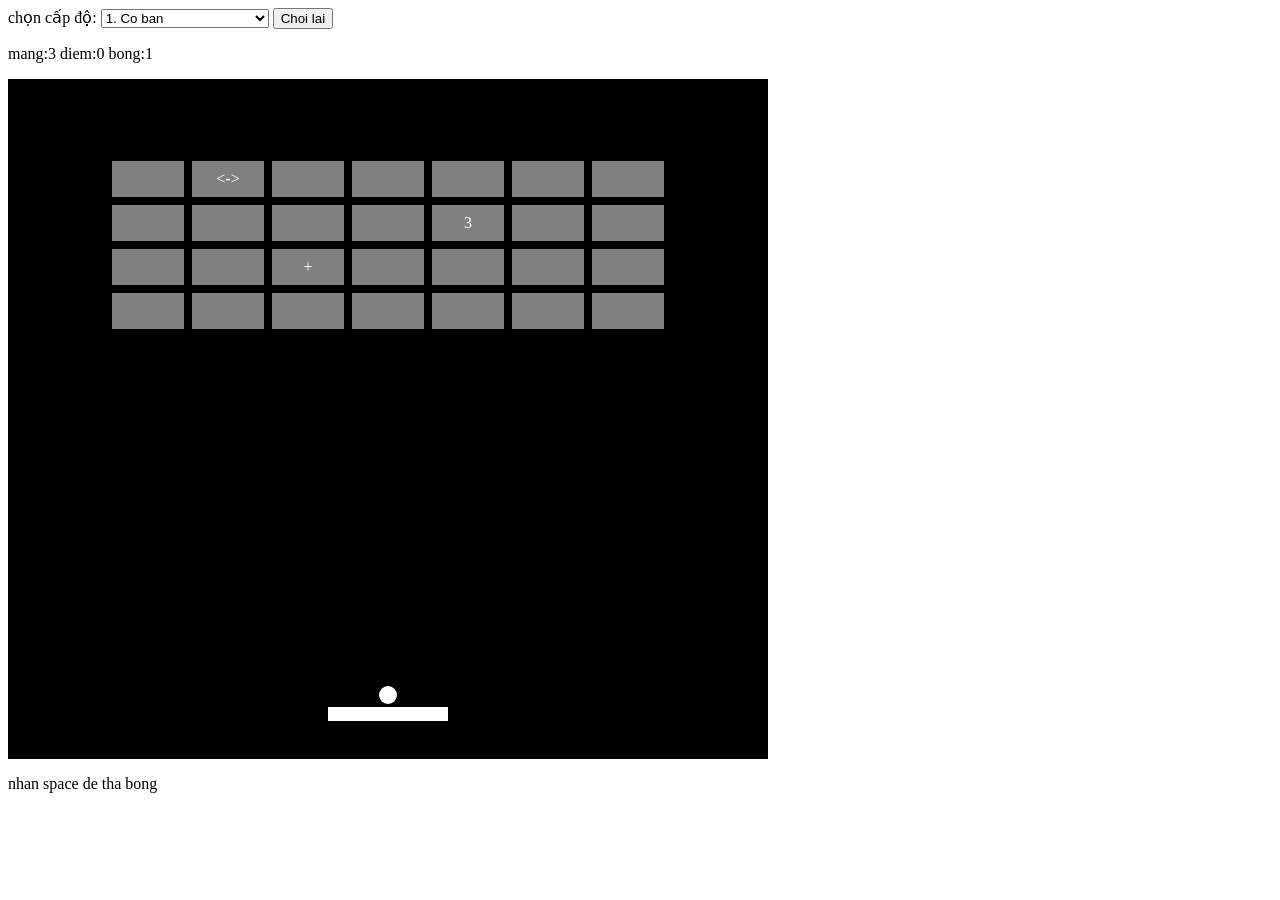
<file: index.html>
<!DOCTYPE html>
<html lang="vi">
<head>
    <meta charset="UTF-8">
    <meta name="viewport" content="width=device-width, initial-scale=1.0">
    <title>Game pingpong</title>
    <style>
#game {
    position: relative;
    width: 760px;
    height: 680px;
    background:black;
    color:white;
    overflow: hidden;
    touch-action: none;
}
#paddle, #blocker {
    height: 14px;
    background: white;
}
#message {
    white-space: pre-line;
}
.brick, .item, .ball, #paddle, #blocker {
    position: absolute;}

    .brick {
            background: gray;
            text-align: center;
            line-height: 36px;
    }
    .item {
        width: 28px;
        height: 28px;
        background: gray;
        text-align: center;
    }
    .ball{ width: 18px;height: 18px;border-radius: 50%;background:white;}

    </style>
</head>
<body>
<main>
    <div>
<label for="level-select">chọn cấp độ:</label>
<select id="level-select"></select>
<button id="restart-button">Choi lai</button>
    </div>
    <p id="hud">
<span id="lives"></span>
<span id="score"></span>
<span id="ball-count"></span>
<span id="level-info"></span>

    </p>
    <div id="game" tabindex="0" aria-label="San pingpong">
<div id="bricks"></div>
<div id="blocker"></div>
<div id="items"></div>
<div id="paddle"></div>
<div id="balls"></div>



    </div>
    <p id="message" role="status"></p>
</main>
<script src="./game.js">

</script>
</file>
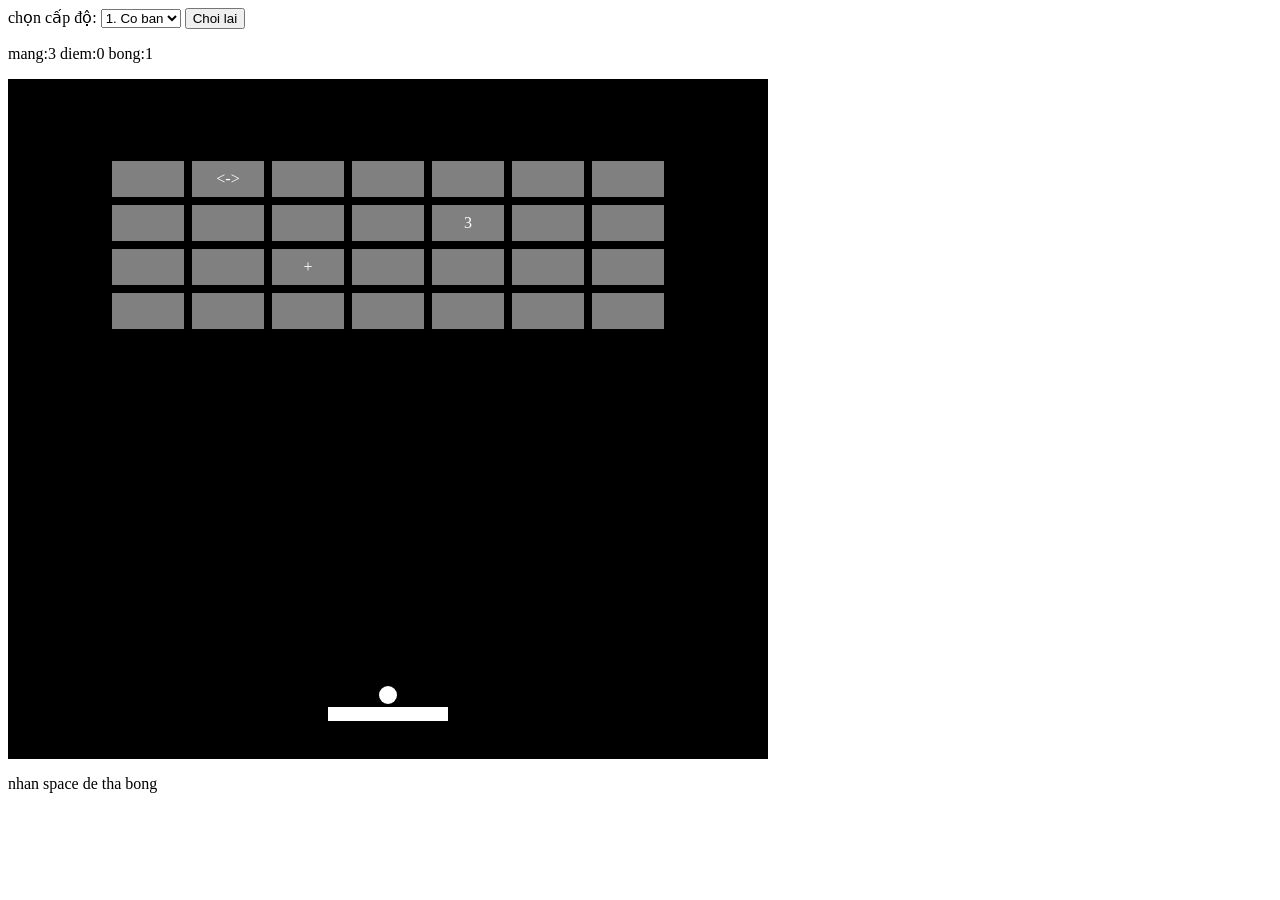
<file: game.html>
<!DOCTYPE html>
<html lang="vi">
<head>
    <meta charset="UTF-8">
    <meta name="viewport" content="width=device-width, initial-scale=1.0">
    <title>Game pingpong</title>
    <style>
#game {
    position: relative;
    width: 760px;
    height: 680px;
    background:black;
    color:white;
    overflow: hidden;
    touch-action: none;
}
#paddle, #blocker {
    height: 14px;
    background: white;
}
#message {
    white-space: pre-line;
}
.brick, .item, .ball, #paddle, #blocker {
    position: absolute;}

    .brick {
            background: gray;
            text-align: center;
            line-height: 36px;
    }
    .item {
        width: 28px;
        height: 28px;
        background: gray;
        text-align: center;
    }
    .ball{ width: 18px;height: 18px;border-radius: 50%;background:white;}

    </style>
</head>
<body>
<main>
    <div>
<label for="level-select">chọn cấp độ:</label>
<select id="level-select"></select>
<button id="restart-button">Choi lai</button>
    </div>
    <p id="hud">
<span id="lives"></span>
<span id="score"></span>
<span id="ball-count"></span>
<span id="level-info"></span>

    </p>
    <div id="game" tabindex="0" aria-label="San pingpong">
<div id="bricks"></div>
<div id="blocker"></div>
<div id="items"></div>
<div id="paddle"></div>
<div id="balls"></div>



    </div>
    <p id="message" role="status"></p>
</main>
<script>
const gameEl=document.getElementById("game");
const paddleEl=document.getElementById("paddle");
const ballsEl=document.getElementById("balls");
const messageEl=document.getElementById("message");

const bricksEl =document.getElementById("bricks");
const selectEl = document.getElementById("level-select");
const restartButton= document.getElementById("restart-button");
const livesEl = document.getElementById("lives");
const scoreEl = document.getElementById("score");
const itemsEl = document.getElementById("items");


const ballCountEl = document.getElementById("ball-count");
const levelInfoEl = document.getElementById("level-info");
const W=760;
const H=680;
const R=9;
const PADDLE_Y=628;
const PADDLE_H=14;
const BRICK_W=72;
const ITEM_SIZE=28;
const BRICK_H=36;
const BRICK_GAP=8;
const BRICK_TOP=82;
const BRICK_LEFT=104;
const LEVELS=[{name:"1. Co ban",kind:"basic"}];
const LABELS= {wide:"<->",triple:"3",life:"+"}
const ROWS=["1111111","1111111","1111111","1111111"]
const DROPS=[
    {row:0, col:1, type:"wide"},
    {row:1, col:4, type:"triple"},
    {row:2, col:2, type:"life"}
];

let level;
let bricks=[];

let lives =3;
let score=0;
let gameTime=0;
let wideUntil=0;
let balls=[];
 let items=[];
let paddle={
    x:320,w:120
};
let state="ready";
let speed=300;
let lastFrame=0;
const keys={left:false,right:false};




function clamp(value,min,max){
if(value<min) return min;
if(value>max) return max;
return value;
}
function message(text){
    messageEl.textContent=text;
}

function createBall(x,y,vx=0,vy=0){
    const el=document.createElement("div");
    el.className="ball";
    ballsEl.append(el);
    return {x,y,vx,vy,el};
}



function resetBall(){
    ballsEl.replaceChildren();
    balls=[createBall(paddle.x+paddle.w/2,PADDLE_Y-R-3)];
    state="ready";
    message("nhan space de tha bong")
}

function render(){
    paddleEl.style.left=`${paddle.x}px`;

    paddleEl.style.top=`${PADDLE_Y}px`;

    paddleEl.style.width=`${paddle.w}px`;

    for(const ball of balls){

    ball.el.style.left=`${ball.x-R}px`;
    ball.el.style.top=`${ball.y-R}px`;
    ball.el.style.background ="#fff"

    }
    for(const item of items){
        item.el.style.left= `${item.x}px`;

        item.el.style.top= `${item.y}px`;
    }
    updateHud();
}


function movePaddleTo(centerX){
    paddle.x=clamp(centerX-paddle.w/2,0,W-paddle.w);
    if(state==="ready") balls[0].x=paddle.x+paddle.w/2;
}

LEVELS.forEach((config, index)=>{
    const option = document.createElement("option");
    option.value=index;
    option.textContent= config.name;
    selectEl.append(option);
});
selectEl.addEventListener("change",()=> startLevel(Number(selectEl.value)));
restartButton.addEventListener("click",()=> startLevel(Number(selectEl.value)));

function pointerX(event){
    const rect = gameEl.getBoundingClientRect();
    return event.clientX-rect.left;
}
gameEl.addEventListener("pointermove", event=>{movePaddleTo(pointerX(event));
});
gameEl.addEventListener("pointerdown",event=>{
    gameEl.focus({preventScroll:true});
    movePaddleTo(pointerX(event));
    launchBall();
});
window.addEventListener("keydown",event=>{
    if(event.target===selectEl || event.target === restartButton) return;
    if(["ArrowLeft","ArrowRight","Space"].includes(event.code)) event.preventDefault();

    if(event.code==="ArrowLeft") keys.left=true;
    if(event.code==="ArrowRight") keys.right=true;
    if(event.code === "Space" && !event.repeat) launchBall();
});

window.addEventListener("keyup",event=>{
    if(event.code==="ArrowLeft") keys.left=false;
    if(event.code==="ArrowRight") keys.right=false;
});
window.addEventListener("blur",()=>{
    keys.left=false;
    keys.right=false;
});

function launchBall(){
    if(state!=="ready") return;
    balls[0].vx=speed*0.6;
    balls[0].vy=-speed*0.8;
    state="playing";
    message("");
}

function updateBall(ball,dt){
    const oldX=ball.x;
    const oldY=ball.y;
    ball.x+=ball.vx*dt;
    ball.y+= ball.vy*dt;
    if(ball.x-R<0){
        ball.x=R;
        ball.vx=Math.abs(ball.vx);
    }
    if(ball.x+R>W){
        ball.x=W-R;
        ball.vx=-Math.abs(ball.vx);
    }
    if(ball.y-R<0){
        ball.y=R;
        ball.vy=Math.abs(ball.vy);
    }
    paddleHit(ball,oldY);
    for (let i= bricks.length-1;i>=0;i--){
        const brick= bricks[i];
        if(!circleHitsRect(ball,brick)) continue;
        bounceFromRect(ball,brick,oldX,oldY);
        damageBrick(brick);
        break;
    }
}

function circleHitsRect(ball,rect){
    const nearX=clamp(ball.x,rect.x,rect.x+rect.w);
    const nearY=clamp(ball.y,rect.y,rect.y+rect.h);
    const dx=ball.x-nearX;
    const dy=ball.y-nearY;
    const distanceSquared= dx*dx+dy*dy;
    return distanceSquared <=R*R;
}

function paddleHit(ball,oldY){
    const rect={x: paddle.x,y:PADDLE_Y,w:paddle.w,h:PADDLE_H};
    if(ball.vy>0 && oldY +R<= PADDLE_Y && circleHitsRect(ball,rect)){
        ball.y = PADDLE_Y-R;
        const centerX= paddle.x+ paddle.w/2;
        const halfWidth =paddle.w/2;
        const offset =clamp((ball.x-centerX)/halfWidth,-1,1);
        const angle=offset* Math.PI/3;
        ball.vx=speed*Math.sin(angle);
        ball.vy=-speed*Math.cos(angle);
    }
}


function frame(now){
    const elapsedSeconds = (now - lastFrame) /1000;
    const dt =clamp(elapsedSeconds,0,0.033);
    lastFrame=now;
    if(state==="ready" || state==="playing"){
        let direction=0;
        if(keys.left) direction-=1;
        if(keys.right) direction +=1;
        if(direction) movePaddleTo(paddle.x+paddle.w/2+direction*470*dt);
    }
    if(state==="playing"){
        gameTime +=dt;
if(wideUntil >0 && gameTime >= wideUntil){
    wideUntil =0;
    paddle.w=120;
    paddle.x=clamp(paddle.x,0,W - paddle.w);
}
updateItems(dt);
for(const ball of balls) updateBall(ball,dt);
for(let  i = balls.length -1; i>= 0; i--){
    if(balls[i].y -R >H){
        balls[i].el.remove();
        balls.splice(i,1);
    }
}
if(bricks.length===0){
    state="won";
    message(" ban da chien thang voi diem "+ score);
} else if(balls.length===0) {
    lives-=1;
    wideUntil=0;
    paddle.w=120;
    paddle.x= clamp(paddle.x,0,W - paddle.w);
    if(lives <= 0){
        state="lost";
        message("het mang.Diem" +score);
    } else resetBall();
    
}
    }
    render();
    requestAnimationFrame(frame);
}

    

function makeBricks(){
    bricksEl.replaceChildren();
    bricks=[];
    for (let row=0; row < ROWS.length;row++){
        for(let col=0;col< ROWS[row].length;col++){
            if (ROWS[row][col] === ".") continue;
            let drop = null;
            for(const item of DROPS){
                if(item.row=== row && item.col === col) drop = item.type;
            }
            const el= document.createElement("div");
            el.className="brick";
            const brick={
                x:BRICK_LEFT+col*(BRICK_W+BRICK_GAP),
                y:BRICK_TOP+row*(BRICK_H+BRICK_GAP),
                w:BRICK_W,h:BRICK_H, el, drop
            };
            el.style.left=`${brick.x}px`
            
            el.style.top=`${brick.y}px`
            el.style.width=`${brick.w}px`
            el.style.height=`${brick.h}px`
            paintBrick(brick);
            bricksEl.append(el);
            bricks.push(brick);
        }
    }
}


function damageBrick(brick){
    brick.el.remove();
    bricks.splice(bricks.indexOf(brick),1);
    spawnItem(brick);
    score+=10;
}

function applyItem(type){
    if( type =="wide"){
        const centerX = paddle.x+ paddle.w/2;
        paddle.w=180;
        paddle.x= clamp(centerX - paddle.w/2,0, W- paddle.w);
        wideUntil= gameTime +12;
    }
    else if (type === "triple"){
        const created=[];
        const spreadAngle = 25 * Math.PI /180;
        for (const ball of balls){
            const angle = Math.atan2(ball.vy, ball.vx);
            for( const side of [-1,1]){
                const newAngle = angle + side * spreadAngle;
                const vx = speed * Math.cos( newAngle);
                const vy=speed * Math.sin(newAngle);
                created.push(createBall(ball.x, ball.y, vx, vy));
            }
        }
        for(const ball of created) balls.push(ball);
    } else if ( type ==="life"){
        lives +=1;
    }
}
 
function updateItems(dt){
    for (let i = items.length -1;i>= 0;i--){
        const item = items[i];
        item.y += 150*dt;
        const overlapsX = item.x + ITEM_SIZE >= paddle.x && item.x <=paddle.x + paddle.w;

        const overlapsY = item.y + ITEM_SIZE >= PADDLE_Y && item.y <=PADDLE_Y + PADDLE_H;
        const caught= overlapsX && overlapsY;
        if(caught|| item.y > H){
            item.el.remove();
            items.splice(i,1);
            if(caught) applyItem(item.type);
        }
    }
}

function bounceFromRect(ball, rect,oldX, oldY){
    const fromLeft = oldX+R <=rect.x;
    const fromRight = oldX- R>= rect.x+rect.w;
    const fromTop =oldY+R<= rect.y;

    if(fromLeft){
        ball.x=rect.x-R;
        ball.vx= -Math.abs(ball.vx);
    }
    else if(fromRight){
        ball.x=rect.x+rect.w+R;
        ball.vx= Math.abs(ball.vx);
    }
    else if(fromTop){
        ball.y= rect.y- R;
        ball.vy= -Math.abs(ball.vy);
    }
    else {
        ball.y= rect.y + rect.h + R;
        ball.vy = Math.abs(ball.vy);
    }

}

function startLevel(index){
    level=LEVELS[index];
    lives=3;
    score=0;
    
    speed=300;
    gameTime=0;
    wideUntil=0;
    items=[];
    itemsEl.replaceChildren();
    paddle = {x:(W-120)/2, w:120};
    makeBricks();
    resetBall();
    render();
}
 function spawnItem(brick){
if(!brick.drop) return;
const el = document.createElement("div");
el.className="item";
el.textContent=LABELS[brick.drop];
itemsEl.append(el);
items.push({
    x:brick.x+ brick.w/2-ITEM_SIZE/2,
    y: brick.y+ brick.h/2, type: brick.drop, el
});
 }

function updateHud(){
livesEl.textContent=`mang:${lives}`;

scoreEl.textContent=`diem:${score}`;
ballCountEl.textContent=`bong:${balls.length}`;
levelInfoEl.textContent="";

if(wideUntil > gameTime) levelInfoEl.textContent=" Thanh rong";
}

function paintBrick(brick){
    let text ="";
    if(brick.drop) text +=" " + LABELS[brick.drop];
    brick.el.textContent=text.trim();

}




startLevel(0);
requestAnimationFrame(frame);
</script>
</file>
